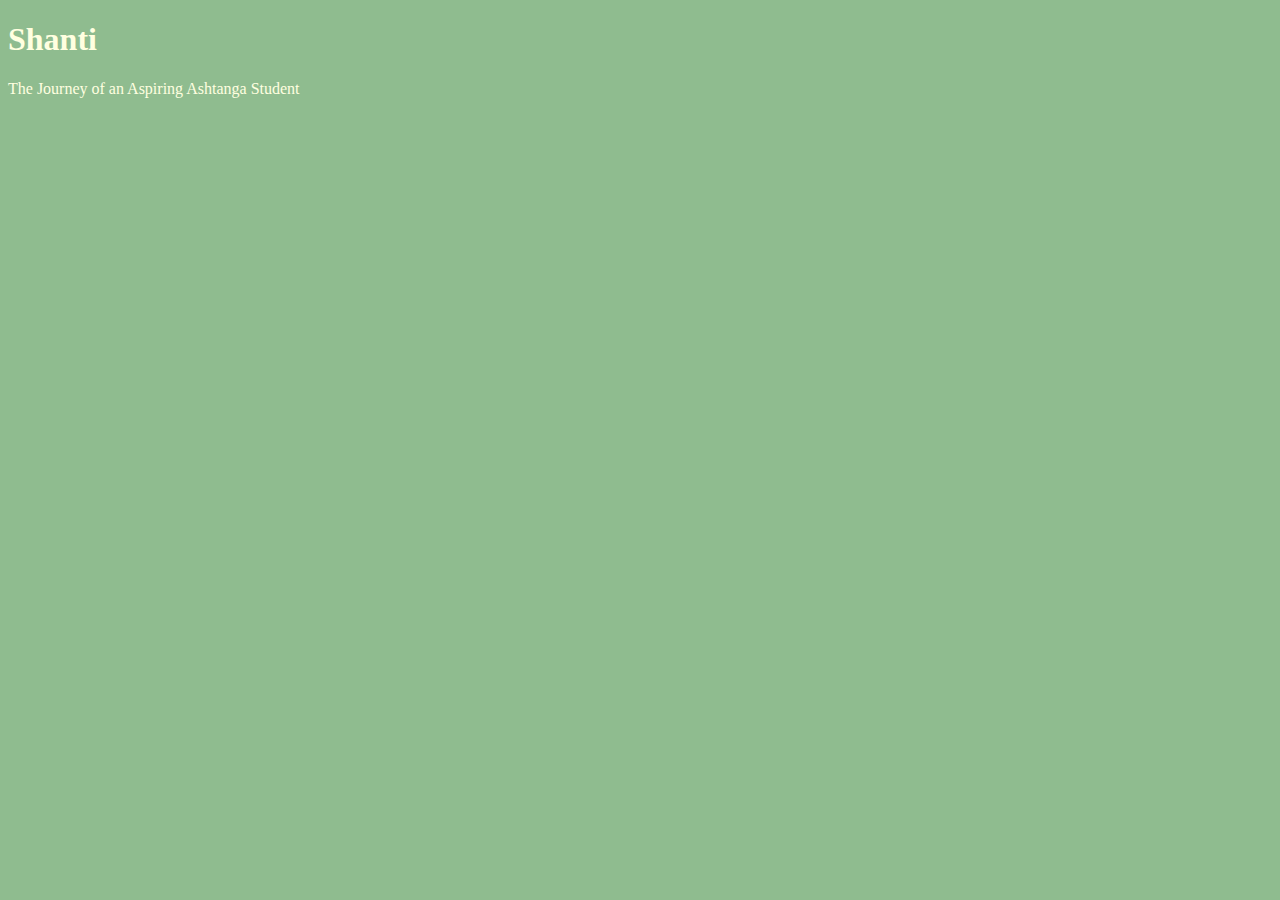
<file: Unit_1/index.html>
<!DOCTYPE html>
<html>
	<head>
	<link rel="stylesheet" type="text/css" href="css/style.css">
		<title>
		Shanti
		</title>
	</head>
	<body>
		<h1>
		Shanti
		</h1>
		<p>
		The Journey of an Aspiring Ashtanga Student 
		</p>
	</body>
</file>
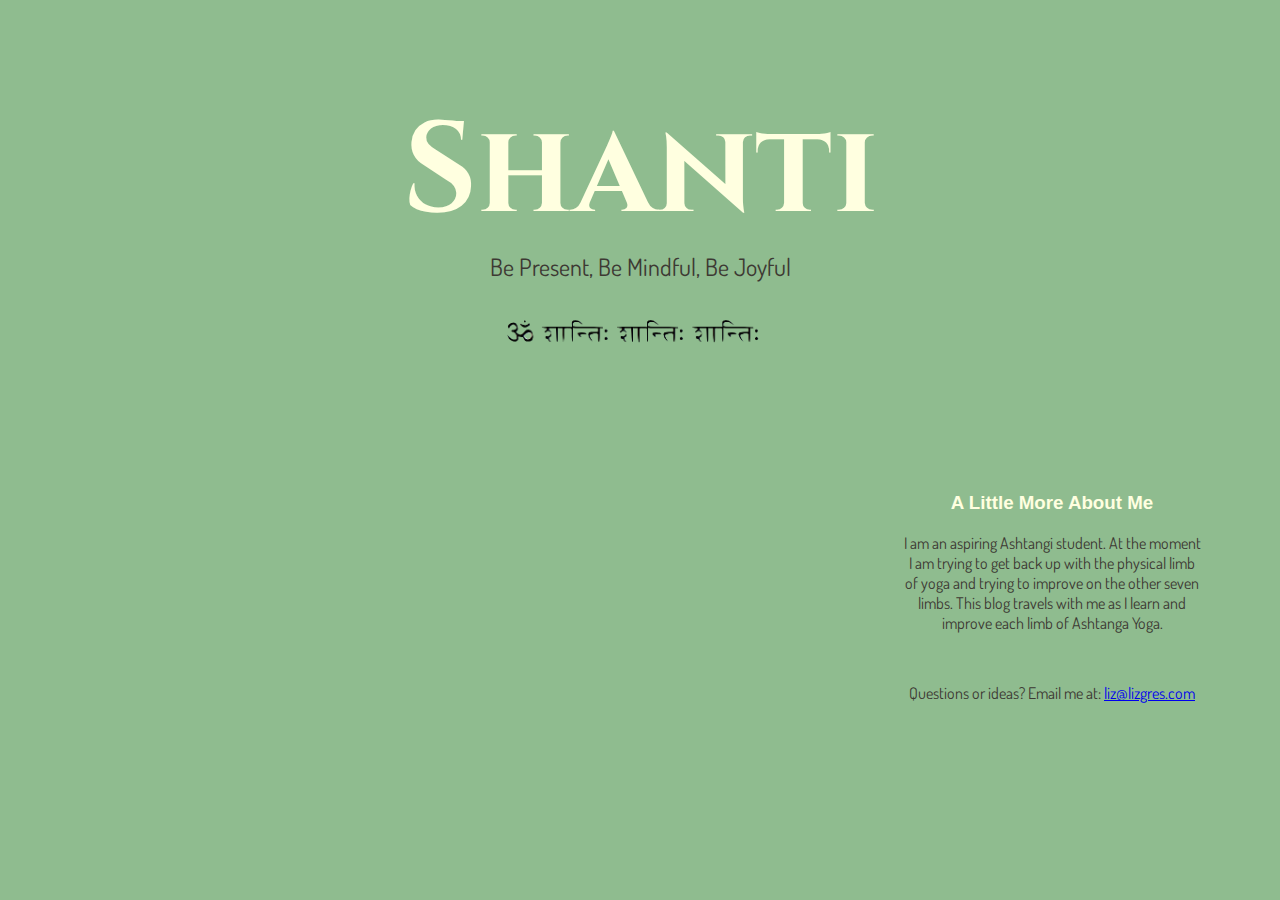
<file: unit_4/index.html>
<!DOCTYPE html>
<html>
	<head>
	<link rel="stylesheet" type="text/css" href="css/style.css">
		<title>
		Shanti
		</title>
	</head>
	<body>
		<h1 class="lotion">
		Shanti
		</h1>
		<p class="about" id="slogan">
		Be Present, Be Mindful, Be Joyful 
		</p>
		<div id="ohm">
		<img src="images/shantih.png">
		</div>
		<br>
		 <div id="right">
        <h3 class="lotion" id="aboutme">
		A Little More About Me
		</h3>
		<p class="about">
		I am an aspiring Ashtangi student. At the moment I am trying to get back up with the physical limb of yoga and trying to improve on the other seven limbs. This blog travels with me as I learn and improve each limb of Ashtanga Yoga.
		</p>
		<br>
		<p class="about">
		Questions or ideas? Email me at: <a href="mailto:liz@lizgres.com" q> liz@lizgres.com</a>
		</p>
		</div>
	</body>
</file>
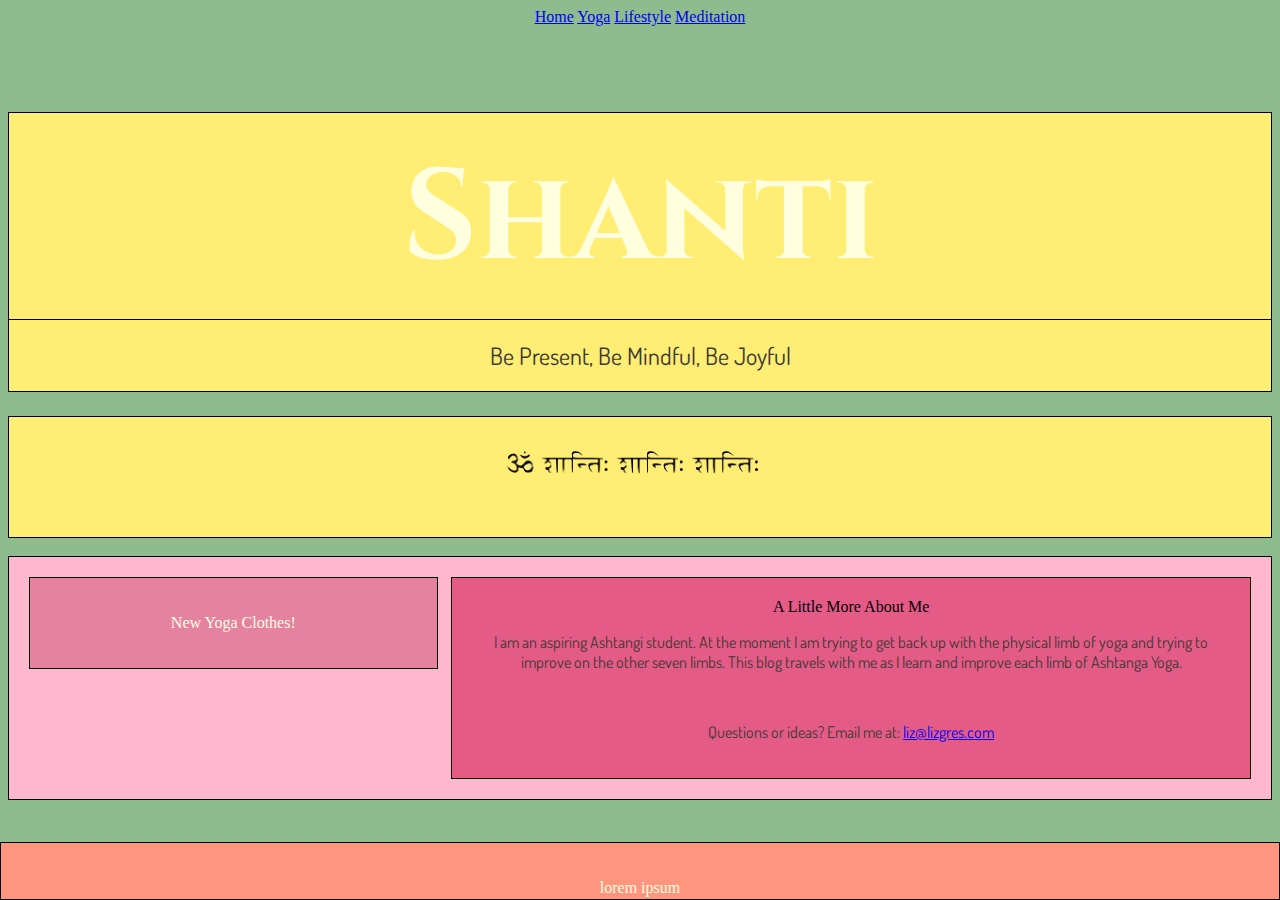
<file: unit_6/index.html>
<!DOCTYPE html>
<html>
	<head>
	<link rel="stylesheet" type="text/css" href="css/reset.css">
	<link rel="stylesheet" type="text/css" href="css/style.css">
		<title>
		Shanti
		</title>
	</head>
	<body>
		<div class="wrapper">
		<nav class="picture" class="lotion"><!--Navigation Bar  need to figure out how to space words more-->
			<a href="index.html">Home</a>
			<a href="yoga.html">Yoga</a>
			<a href="lifestyle.html">Lifestyle</a>
			<a href="mediation.html">Meditation</a>
		</nav>
		<header>
			<h1 class="lotion"><!--Title-->
			Shanti
			</h1>
			<p class="about" id="slogan"><!--Slogan-->
			Be Present, Be Mindful, Be Joyful 
			</p>
			<div id="ohm">
			<img src="images/shantih.png"><!--Icon Image-->
			</div>
			<br>
		</header>
		<section id="two_column" class="clearfix">
			<article id="left"><!--Blog Post Sections-->
					<p>
					New Yoga Clothes!
					</p>
			</article>
        	<aside id="right" class="picture" class="lotion"><!--About me Section-->
			A Little More About Me
			<p class="about">
			I am an aspiring Ashtangi student. At the moment I am trying to get back up with the physical limb of yoga and trying to improve on the other seven limbs. This blog travels with me as I learn and improve each limb of Ashtanga Yoga.
			</p>
			<br>
			<p class="about"><!--Questions & Comments Section-->
			Questions or ideas? Email me at: <a href="mailto:liz@lizgres.com" q> liz@lizgres.com</a>
			</p>
			</div>
			</aside>
		</section>
		<footer id="end"><!--Reiterate how to contact, navigation-->
			<div>
					<p>
					lorem ipsum
					</p>
			</div>		
		</footer>
		</div>
	</body>
</file>
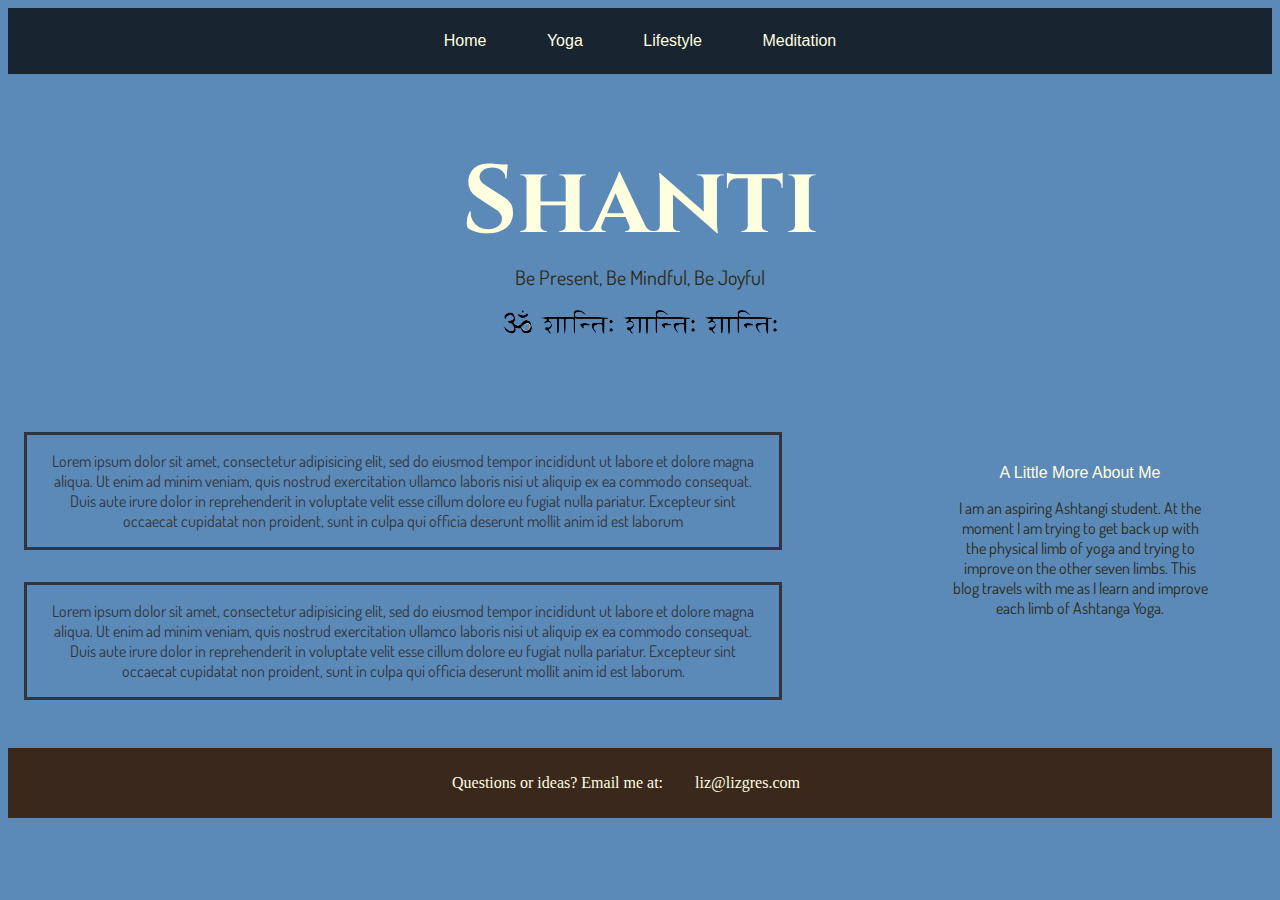
<file: unit_8/index.html>
<!DOCTYPE html>
<html> 
	<head>
	<link rel="stylesheet" type="text/css" href="css/reset.css">
	<link rel="stylesheet" type="text/css" href="css/style.css">
	<meta name="viewport" content="width=device-width, initial-scale=1">
		<title>
		Shanti
		</title>
	</head>
	<body>
		<div class="wrapper">
		<header>
			<nav class="picture"><!--Navigation Bar-->
				<label for="input" id="label">
					<div></div>
					<div></div>
					<div></div>
				</label>
				<input type="checkbox" id="input">
		<ul class="clearfix" id="menu">	
			<li><a href="index.html">Home</a></li>
			<li><a href="yoga.html">Yoga</a></li>
			<li><a href="lifestyle.html">Lifestyle</a></li>
			<li><a href="mediation.html">Meditation</a></li>
		</ul>	
			</nav>
			<h1 class="lotion"><!--Title-->
			Shanti
			</h1>
			<p class="about" id="slogan"><!--Slogan-->
			Be Present, Be Mindful, Be Joyful 
			</p>
			<div id="ohm">
			<img src="images/shantih1.png"><!--Icon Image-->
			</div>
			<br>
		</header>
		<section class="clearfix">
			<article id="left" class="about"><!--Blog Post Sections-->
					<p id="one">
					Lorem ipsum dolor sit amet, consectetur adipisicing elit, sed do eiusmod
					tempor incididunt ut labore et dolore magna aliqua. Ut enim ad minim veniam,
					quis nostrud exercitation ullamco laboris nisi ut aliquip ex ea commodo
					consequat. Duis aute irure dolor in reprehenderit in voluptate velit esse
					cillum dolore eu fugiat nulla pariatur. Excepteur sint occaecat cupidatat non
					proident, sunt in culpa qui officia deserunt mollit anim id est laborum
					</p>
					<p id="two">
					Lorem ipsum dolor sit amet, consectetur adipisicing elit, sed do eiusmod
					tempor incididunt ut labore et dolore magna aliqua. Ut enim ad minim veniam,
					quis nostrud exercitation ullamco laboris nisi ut aliquip ex ea commodo
					consequat. Duis aute irure dolor in reprehenderit in voluptate velit esse
					cillum dolore eu fugiat nulla pariatur. Excepteur sint occaecat cupidatat non
					proident, sunt in culpa qui officia deserunt mollit anim id est laborum.
					</p>
			</article>
        	<aside id="right" class="picture"><!--About me Section-->
			A Little More About Me
			<p class="about">
			I am an aspiring Ashtangi student. At the moment I am trying to get back up with the physical limb of yoga and trying to improve on the other seven limbs. This blog travels with me as I learn and improve each limb of Ashtanga Yoga.
			</p>
			</aside>
		</section>
		<footer><!--Reiterate how to contact, navigation-->
			<p class="lotion"><!--Questions & Comments Section-->
			Questions or ideas? Email me at: <a href="mailto:liz@lizgres.com" q> liz@lizgres.com</a>
			</p>	
		</footer>
		</div>
	</body>
</file>
<file: Unit_1/css/style.css>
body{
	background-color:#8FBC8F;
}

h1, p{
	color:#FFFFE0;
}
</file>
<file: unit_4/css/style.css>
@import url(https://fonts.googleapis.com/css?family=Cinzel:700|Dosis|Old+Standard+TT);
.lotion{
	color:#FFFFE0;
}
body{
	background-color:#8FBC8F;
	text-align: center;
}

h1{
	font-size: 8em;
	font-family: 'Cinzel', 'Arial';
	font-weight:bold;
	margin-bottom: -0.25em;
}
.about {//slogan//
	text-align:center;
	color: #3D3933;
	font-family: 'Dosis';
}
#slogan{
	font-size: 1.5em;
	
}
#ohm {
	float: center;
	height: 5em;
}
img{
	max-width: 100%;
    max-height: 100%;
}
div.container {
    position: fixed;
    float: left;
    top: 100px;
    width: 100%;
    clear: both;
}

#right {
    float: right;
    width: 300px;
    margin-left: -300px;
    height: 1%; 
    padding: 70px;
}
#aboutme {
	font-family: "Old Standard TT", "Arial";
}
</file>
<file: unit_6/css/style.css>
@import url(https://fonts.googleapis.com/css?family=Cinzel:700|Dosis|Old+Standard+TT);
.lotion{
    color:#FFFFE0;
}
body{
    background-color:#8FBC8F;
    text-align: center;
}

h1{
    background-color: #FFED74;
    border: 1px black solid;
    padding: 20px;

    font-size: 8em;
    font-family: 'Cinzel', 'Arial';
    font-weight:bold;
    margin-bottom: -0.25em;
}
.about {
    text-align:center;
    color: #3D3933;
    font-family: 'Dosis';
}
#slogan{background-color: #FFED74; /*slogan*/
    border: 1px black solid;
    padding: 20px;
    font-size: 1.5em;
    
}
#ohm {background-color: #FFED74;
    border: 1px black solid;
    padding: 20px;
    float: center;
    height: 5em;
}
img{
    max-width: 100%;
    max-height: 100%;
}
div.container {
    position: fixed;
    float: left;
    top: 100px;
    width: 100%;
    clear: both;
}

}
.picture {
     background-color: #FFC675;
    border: 1px black solid;
    padding: 20px;
    font-family: "Old Standard TT", "Arial";
    color:#FFFFE0
}
#nav{
    background-color: #E8C66A;
    border: 1px black solid;
    padding: 20px;
}
 /* 
add anchor and hover tag for navigation when needed.*/

.description{
     background-color: #E89C6C;
    border: 1px black solid;
    padding: 20px;
}
 

#two_column{
    background-color: #FFB7CF;
    border:1px black solid;
    padding: 20px;
}
#left{
    background-color: #E582A2;
    border: 1px black solid;
    padding: 20px;
    float: left;
    width: 30%;
}

#right {
    background-color: #E55B88;
    border: 1px black solid;
    padding: 20px;
    float: right;
    width: 62%;
/*
    float: right;
    width: 300px;
    margin-left: -300px;
    height: 1%; 
    padding: 70px;*/
}

.clearfix:after {
    visibility: hidden;
    display: block;
    font-size: 0;
    content: " ";
    clear: both;
    height: 0;
}

#end {
    position:fixed;bottom:0;left:0;right:0;height:1em;
     background-color: #FF957E;
    border: 1px black solid;
    padding: 20px;
}
</file>
<file: unit_8/css/style.css>
@import url(https://fonts.googleapis.com/css?family=Cinzel:700|Dosis|Old+Standard+TT);

.lotion{
    font-color:#FFFFE0;
}
body{
    font-size: 16px;
    background-color:#5B89B8;
    text-align: center;
}

h1{
    font-size: 6em;
    font-family: 'Cinzel', 'Arial';
    margin-bottom: -0.25em;
}
.about {
    text-align:center;
    color: #2B2B15;
    font-family: 'Dosis';
}
#slogan{
    font-size: 1.25em;
}
#ohm {
    height: 1.5em;
    padding-bottom:3em;
}
img{
    max-width: 100%;
    max-height: 100%;
}
div.container {
    position: fixed;
    float: left;
    width: 100%;
    clear: both;
}

.picture {
    font-family: "Old Standard TT", "Arial";
    color:#FFFFE0
}

ul {
    list-style-type: none;
    margin:0;
    background-color:#182430;
    padding: 1.5em;
}

li{
    display: inline;
}
a{
    color: inherit;
    padding: 1.75em;
    text-decoration: none
 }

ul a:hover{
    background-color: #26394C;
}

#input {
    display: none;
}


#left{
    padding: 1em;
    float: left;
    width: 60%;
}
#one {  
     color: #31353B;
     margin-bottom: 2em;
     border-style: solid;
     border-width: 1%;
     padding: 1em;
}

#two {  
     color: #31353B;
     margin-bottom: 2em;
     border-style: solid;
     border-width: 1%;
     padding: 1em;
}

#right {
    float: right;
    width: 16em;
    margin-left: -15em;
    height: 1%; 
    padding: 4em;
}

.clearfix:after {
    visibility: hidden;
    display: block;
    font-size: 0;
    content: " ";
    clear: both;
    height: 0;
}

footer{
    background-color: #3B281D;
    padding: .6em;
}

@media only screen and (max-width: 874px){
    aside{
        display:none;
    }
    #left {
        width: 90%;
    }
}
@media only screen and (max-width: 530px){
   ul{
        padding:0;
   }

   li {
        border-bottom: 1px solid #484A5E;
        display: block;
   }

   li:last-of-type {
        border-bottom: none;
   }

   a {
         padding: 15px 0;
        display: block;

    }

    #menu{
        display: none;
  }

    label div{ /*hamburger symbol*/
      width:20px;
      border:none;
      height:3px;
      background-color:#182430;
      margin:0 0 1px;
      padding:1px;
      display:block;
}

   ul a:hover {
        background:none;
}

    #input:checked + #menu{
        display:block;
}

}
</file>
